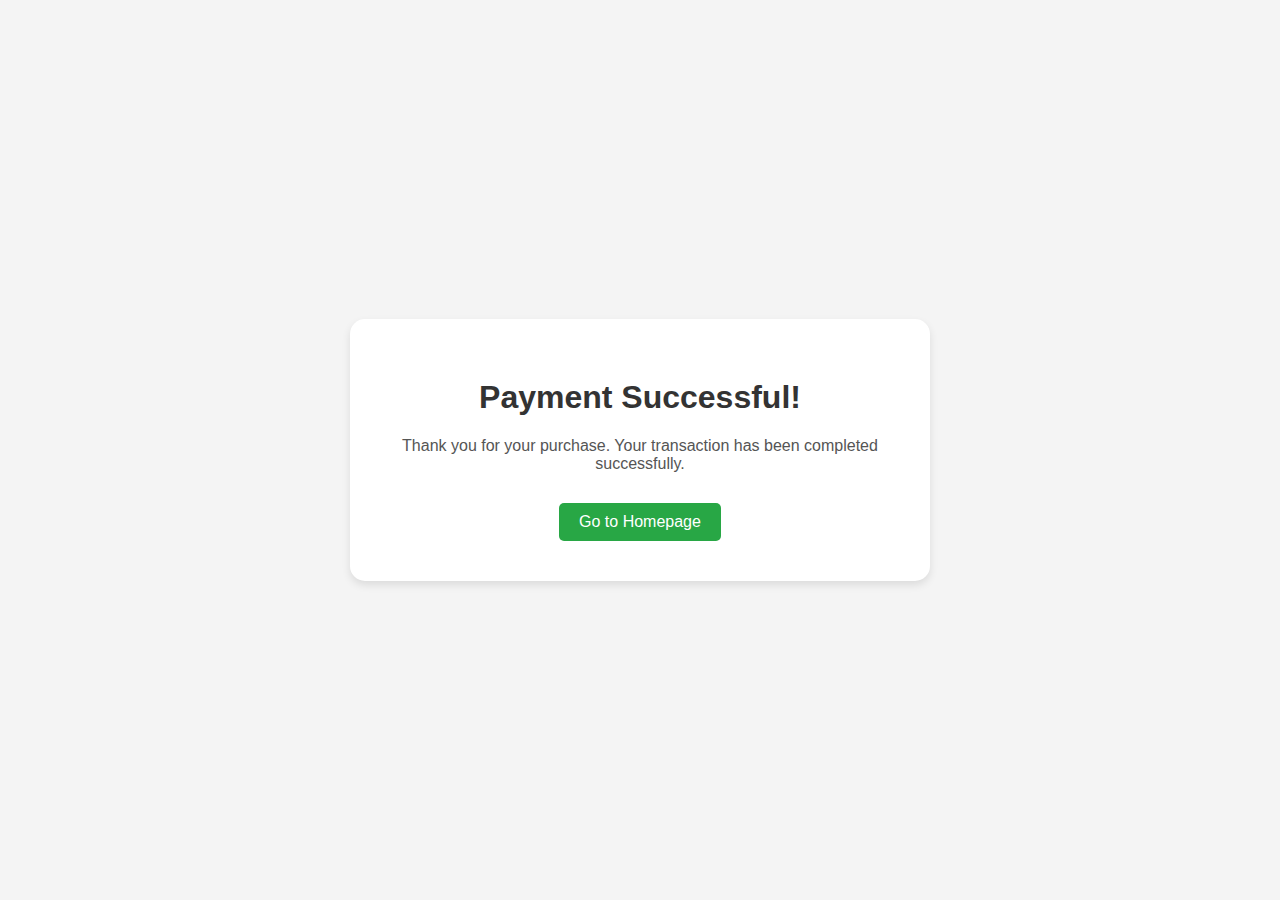
<file: templates/payment.html>
<!DOCTYPE html>
<html lang="en">
<head>
    <meta charset="UTF-8">
    <meta name="viewport" content="width=device-width, initial-scale=1.0">
    <title>Payment Successful</title>
    <style>
        body {
            font-family: 'Arial', sans-serif;
            background-color: #f4f4f4;
            display: flex;
            justify-content: center;
            align-items: center;
            height: 100vh;
            margin: 0;
        }
        .container {
            background-color: #fff;
            padding: 40px;
            border-radius: 15px;
            box-shadow: 0 4px 8px rgba(0,0,0,0.1);
            text-align: center;
            max-width: 500px;
        }
        .icon {
            font-size: 60px;
            color: #28a745;
        }
        h1 {
            color: #333;
            margin-top: 20px;
        }
        p {
            color: #555;
            margin: 10px 0;
        }
        .btn {
            background-color: #28a745;
            color: white;
            padding: 10px 20px;
            border-radius: 5px;
            text-decoration: none;
            margin-top: 20px;
            display: inline-block;
        }
        .btn:hover {
            background-color: #218838;
        }
    </style>
</head>
<body >

    <div class="container">
        <div class="icon">
            <i class="fa fa-check-circle"></i>
        </div>
        <h1>Payment Successful!</h1>
        <p>Thank you for your purchase. Your transaction has been completed successfully.</p>
        <a href="/" class="btn">Go to Homepage</a>
    </div>

</body>
</html>
</file>
